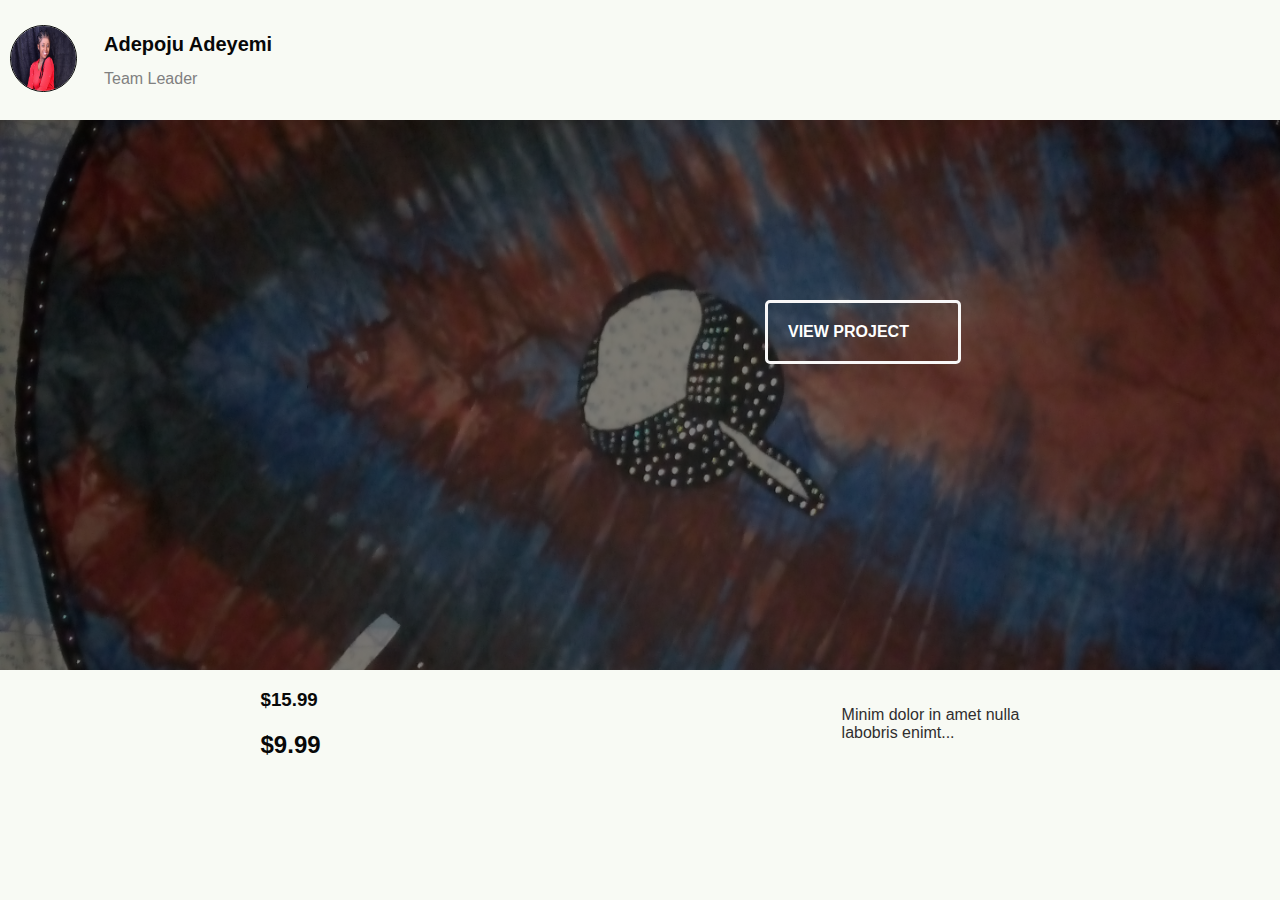
<file: index.html>
<!DOCTYPE html>
<html lang="en">
<head>
    <meta charset="UTF-8">
    <meta http-equiv="X-UA-Compatible" content="IE=edge">
    <meta name="viewport" content="width=device-width, initial-scale=1.0">
    <title>Document</title>
    <link rel="stylesheet" href="style.css">
</head>
<body>   <header class="header">
     <div >  <img src="pictures/adeyemi.jpg" alt="my pics" class="profpics">
      </div>
     <div class="profinfo"> 
    <div class="myname"> Adepoju Adeyemi </div>
        <div class="pos">Team Leader</div>
    </div>
    </header>

    <main ><div id="overlay">
       <div class="proj"> VIEW PROJECT </div>
    </main>
   
<div class="amt">
<div><h3>$15.99</h3>
<h2>$9.99</h2>
 </div>
<div class="ftword">
    Minim dolor in amet nulla <br>labobris enimt...
</div></div>   
</body>
</html>
</file>
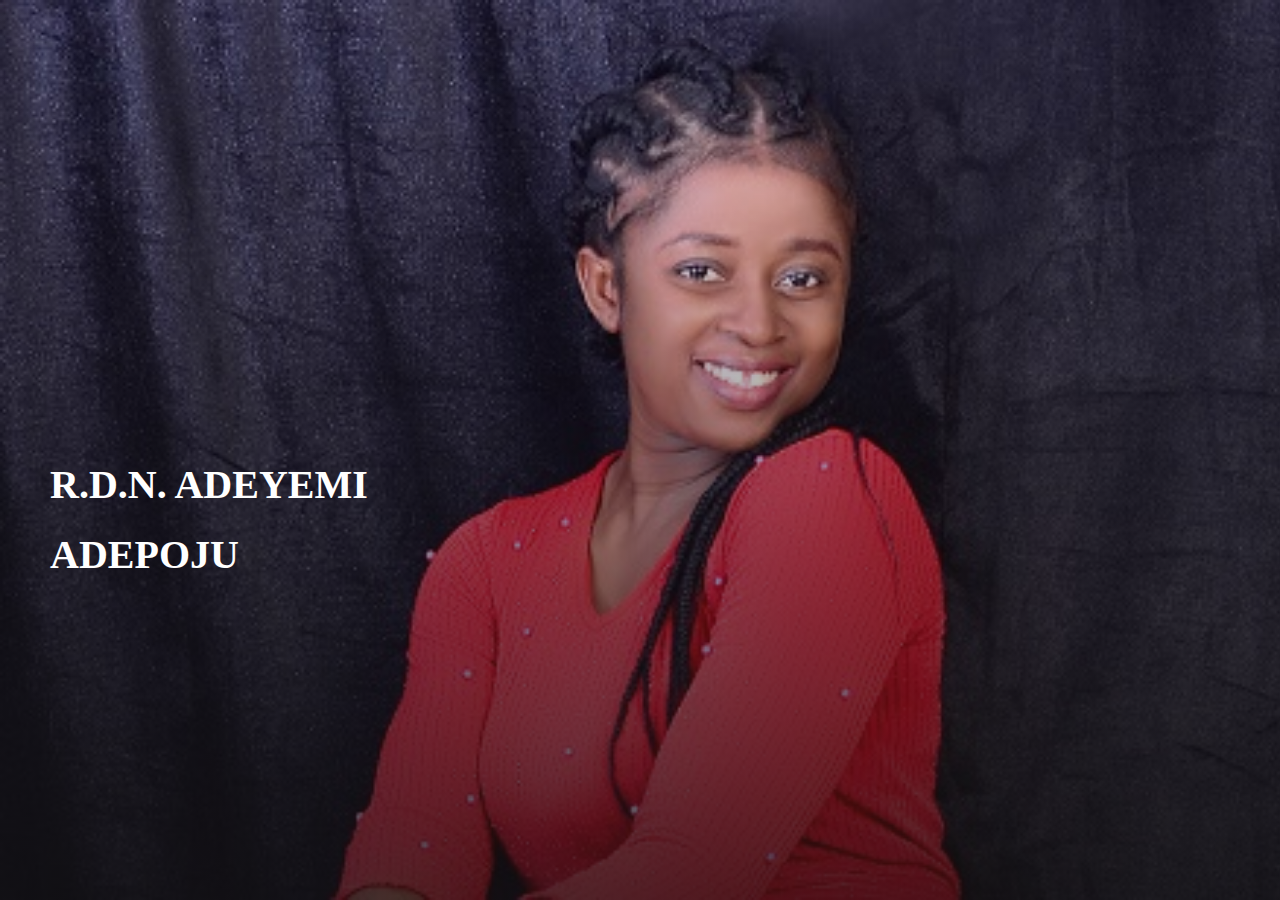
<file: myfrontpageface/index.html>
<!DOCTYPE html>
<html lang="en">
<head>
    <meta charset="UTF-8">
    <meta http-equiv="X-UA-Compatible" content="IE=edge">
    <meta name="viewport" content="width=device-width, initial-scale=1.0">
    <title>frontpageface</title>
    <link href="style.css" rel="stylesheet">
</head>
<body> 
    
    <main><h1 class="overlay" id="fullname">R.D.N. ADEYEMI <BR> ADEPOJU</h1> 
        
    </main>
</body>
</html>
</file>
<file: style.css>
body{
    margin: auto; 
    padding: auto;
    font-family: 'Poppins', sans-serif;
    background-color: rgb(248, 250, 244);
    color: rgb(8, 8, 8);
    text-align: justify; 
    width: 100%;
    height: 100%;
    
}
main{ background-color: hsl(0, 100%, 74%);
background-image: url("pictures/cloth.jpg"); object-fit: cover;
/*
background-blend-mode: exclusion;*/
background-position: center; 
background-size: cover;
position: relative;
padding: 50px;
margin-top: auto;
width: 100%;
color: white;
 justify-content: center;
 align-items: center;
 align-content: center;
 height:50vh ;

}  

.proj{ margin: 180px 0px 0px 85vh; border: 3px solid rgb(248, 247, 247);
    border-radius: 5px;
     font-weight: bolder;
     padding: 20px;
          width: 150px;
}
#overlay {
    position: absolute;
    width: 100%; 
    height: 100%; 
    top: 0;
    left: 0;
    right: 0;
    bottom: 0;
    background-color: rgba(0,0,0,0.5); 
    /* Black background with opacity */
    z-index: 2; 
    cursor: pointer; 
  
  }
  .profpics{ width: 65px; height: 65px;
    border: 1px solid black;
    border-radius: 50px;
 
  }
  .header{padding: 10px;
    height: 100px;
    display: flex;
    justify-content: flex-start;
    align-items: center;  
  }
.profinfo{
   padding: 20px;
}
.myname{ font-size: 20px;
 font-weight: bolder;
 padding: 7px;
}
.pos{padding: 7px;
    color: grey;
}
.amt{width: auto;height: 0%;
    display: flex;
    flex-direction: row;
    justify-content: space-around;
    align-items: center;
    
}
.ftword{
    color: rgb(48, 46, 46);
}
</file>
<file: myfrontpageface/style.css>
*{height: 100%; width: 100%;
margin: 0;
padding: 0;
}
.overlay {
  background-image: 
  linear-gradient(to bottom, rgba(17, 16, 17, 0.0), rgba(17, 16, 17, 0.73)),
  url('adeyemi.jpg');
  width: 100%;
  height: 50%;
  background-size: cover;
  color: white;
  font-size: 40px; 
}
#fullname{
  line-height: 70px; padding-top: 50vh; padding-left: 50px;
}
</file>
